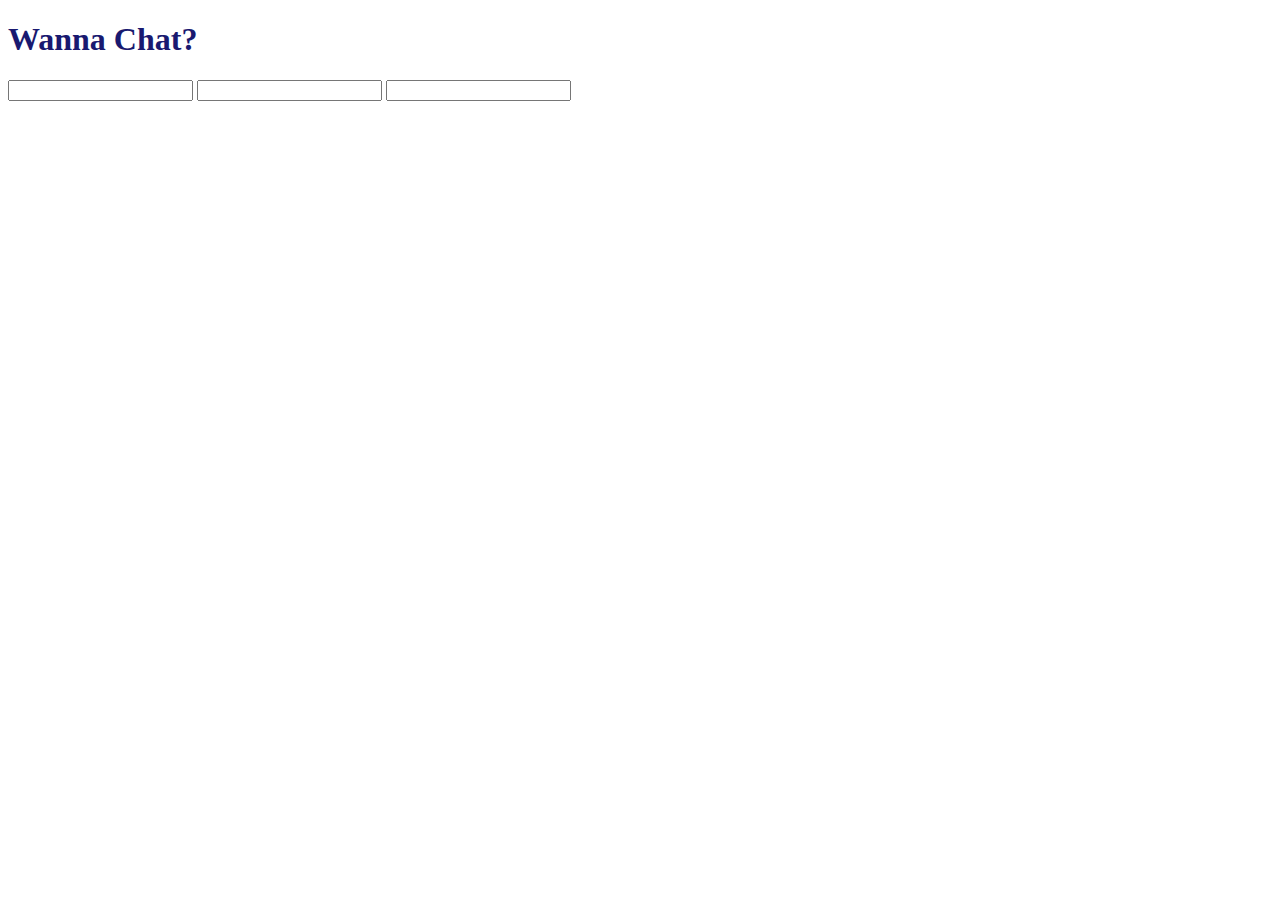
<file: contact.html>
<!DOCTYPE html>
<html lang="en">
<head>
    <meta charset="UTF-8">
    <meta http-equiv="X-UA-Compatible" content="IE=edge">
    <meta name="viewport" content="width=device-width, initial-scale=1.0">
    <title>Contact Charle Rae</title>
    <link rel="stylesheet" href="CSS/style.css">
</head>
<body>
    <h1>Wanna Chat?</h1>
    <section>
        <form action="" method="POST">
            <p></p>
            <input type="text" name="contact-name">
            <input type="text" company="company-name">
            <input type="text" email="contact-email">
        </form>
    </section>
    
</body>
</html>
</file>
<file: CSS/style.css>
nav {
    background-color: lightyellow;
}

h1 {
    color:midnightblue;
}

main {
    background-color: palevioletred;
}
</file>
